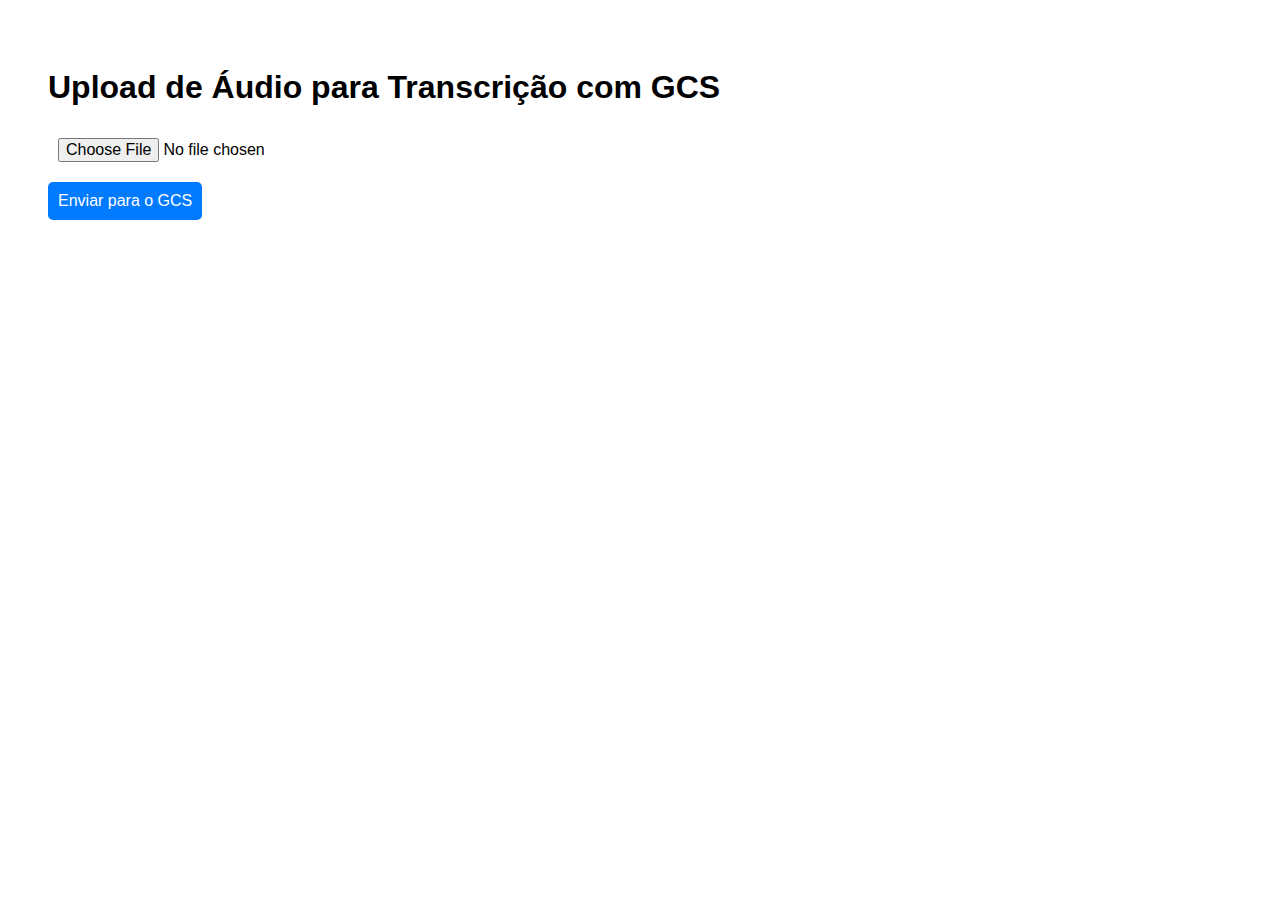
<file: index.html>
<!DOCTYPE html>
<html lang="pt-br">
<head>
    <meta charset="UTF-8">
    <title>Upload de Áudio para Transcrição com GCS</title>
    <style>
        body {
            font-family: Arial, sans-serif;
            padding: 40px;
        }

        input, button {
            margin-bottom: 10px;
            padding: 10px;
            font-size: 16px;
        }

        button {
            background-color: #007bff;
            color: white;
            border: none;
            border-radius: 5px;
            cursor: pointer;
        }

        button:hover {
            background-color: #0056b3;
        }

        #status {
            margin-top: 20px;
            font-weight: bold;
        }
    </style>
</head>
<body>
    <h1>Upload de Áudio para Transcrição com GCS</h1>

    <input type="file" id="fileInput" accept="audio/*">
    <br>
    <button onclick="enviarParaGCS()">Enviar para o GCS</button>

    <div id="status"></div>

    <script>
        async function enviarParaGCS() {
            const fileInput = document.getElementById("fileInput");
            const status = document.getElementById("status");

            if (!fileInput.files.length) {
                status.innerText = "Selecione um arquivo de áudio.";
                return;
            }

            const file = fileInput.files[0];

            // Etapa 1 – Requisição da URL assinada para upload
            const response = await fetch(`/gerar_signed_url?filename=${file.name}`);
            if (!response.ok) {
                status.innerText = "Erro ao gerar URL assinada.";
                return;
            }

            const data = await response.json();
            const signedUrl = data.url;

            // Etapa 2 – Upload do arquivo diretamente para a URL assinada
            const upload = await fetch(signedUrl, {
                method: "PUT",
                headers: {
                    "Content-Type": file.type
                },
                body: file
            });

            if (upload.ok) {
                status.innerText = "Upload realizado com sucesso!";
            } else {
                status.innerText = "Erro no envio para o GCS.";
            }
        }
    </script>
</body>
</html>
</file>
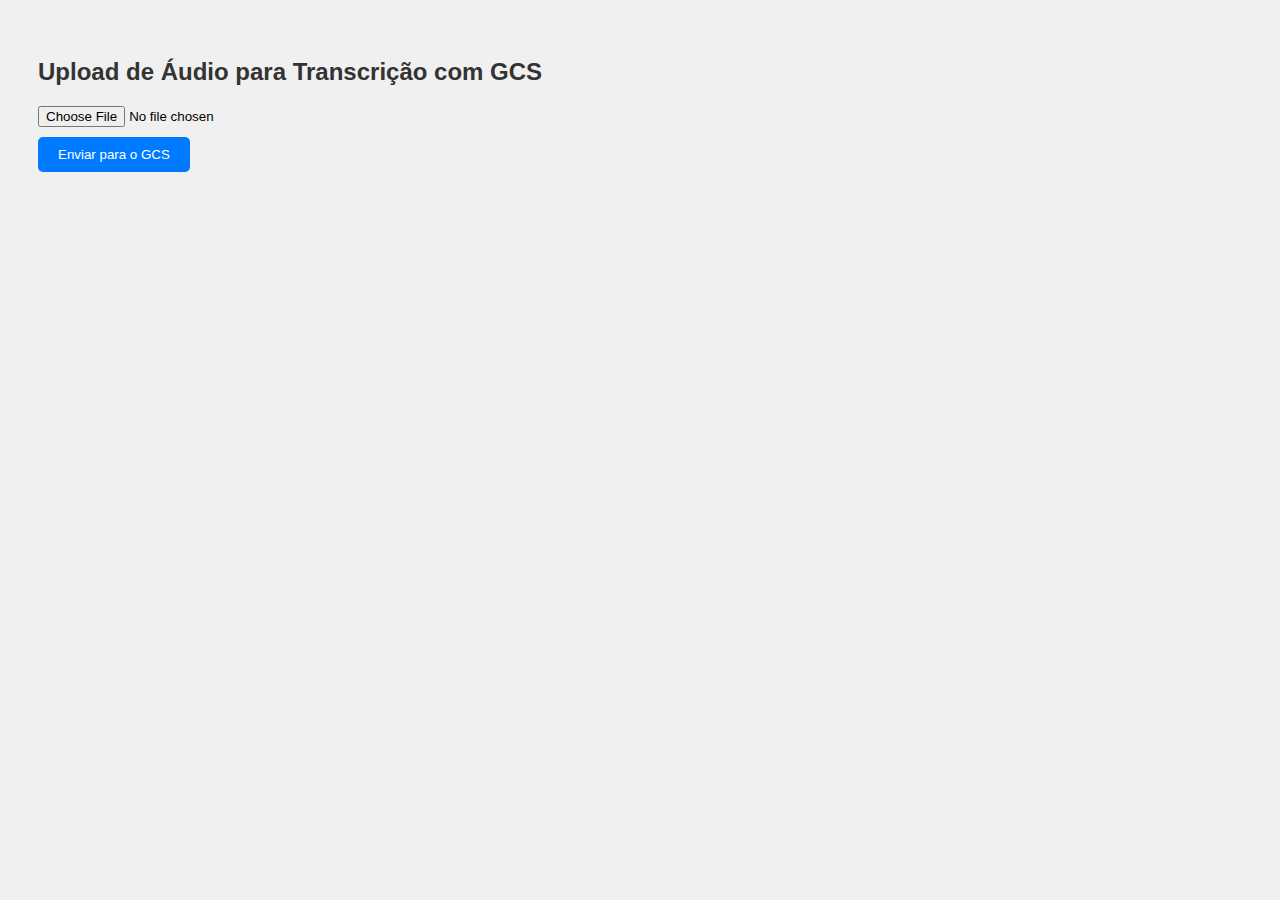
<file: templates/index.html>
<!DOCTYPE html>
<html lang="pt-br">
<head>
    <meta charset="UTF-8">
    <title>Upload Inteligente para Transcrição</title>
    <style>
        body {
            font-family: Arial, sans-serif;
            background: #f0f0f0;
            padding: 30px;
        }
        h2 {
            color: #333;
        }
        input[type="file"] {
            margin-bottom: 10px;
        }
        button {
            padding: 10px 20px;
            background-color: #007BFF;
            border: none;
            color: white;
            cursor: pointer;
            border-radius: 5px;
        }
        button:hover {
            background-color: #0056b3;
        }
        .progress {
            width: 100%;
            background: #ccc;
            border-radius: 5px;
            overflow: hidden;
            margin-top: 10px;
        }
        .progress-bar {
            height: 20px;
            background: #28a745;
            width: 0%;
            text-align: center;
            color: white;
            transition: width 0.3s ease;
        }
        .status {
            margin-top: 10px;
        }
    </style>
</head>
<body>

<h2>Upload de Áudio para Transcrição com GCS</h2>

<input type="file" id="audioFile" accept="audio/*" required>
<br>
<button onclick="enviarArquivo()">Enviar para o GCS</button>

<div class="progress" id="progressContainer" style="display:none;">
    <div class="progress-bar" id="progressBar">0%</div>
</div>

<div class="status" id="status"></div>

<script>
async function enviarArquivo() {
    const input = document.getElementById('audioFile');
    const file = input.files[0];
    if (!file) {
        alert("Selecione um arquivo de áudio.");
        return;
    }

    const status = document.getElementById('status');
    const progressContainer = document.getElementById('progressContainer');
    const progressBar = document.getElementById('progressBar');

    status.innerText = "Solicitando URL segura...";
    progressContainer.style.display = "block";
    progressBar.style.width = "0%";
    progressBar.innerText = "0%";

    // Requisição da URL assinada
    const resposta = await fetch(`/gerar_signed_url?filename=${file.name}`);
    const { url } = await resposta.json();

    // Enviar para o GCS
    const xhr = new XMLHttpRequest();
    xhr.open("PUT", url, true);
    xhr.setRequestHeader("Content-Type", file.type);

    xhr.upload.onprogress = (e) => {
        if (e.lengthComputable) {
            const percent = Math.round((e.loaded / e.total) * 100);
            progressBar.style.width = percent + "%";
            progressBar.innerText = percent + "%";
        }
    };

    xhr.onload = async () => {
        if (xhr.status === 200) {
            progressBar.style.background = "#28a745";
            progressBar.innerText = "100%";

            // Após upload, inicia transcrição
            status.innerText = "Upload concluído! Iniciando transcrição...";
            const response = await fetch(`/transcrever?filename=${file.name}`);
            const dados = await response.json();
            status.innerHTML = `<br>Transcrição finalizada.<br><a href="${dados.pdf_url}" target="_blank">Clique aqui para baixar o PDF</a>`;
        } else {
            status.innerText = "Erro no envio para o GCS.";
            progressBar.style.background = "#dc3545";
        }
    };

    xhr.onerror = () => {
        status.innerText = "Erro durante o upload.";
        progressBar.style.background = "#dc3545";
    };

    xhr.send(file);
}
</script>

</body>
</html>
</file>
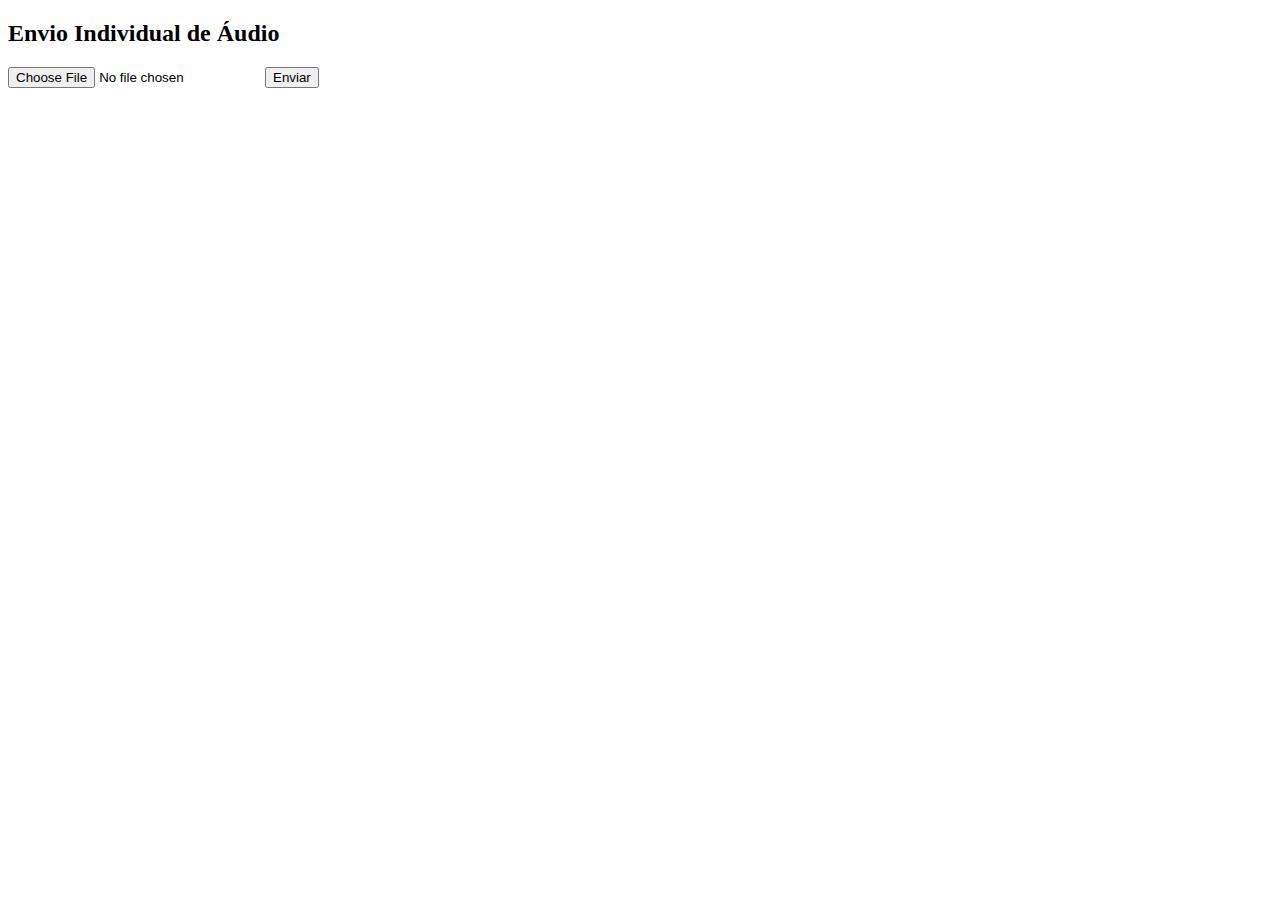
<file: templates/formulario.html>
<!DOCTYPE html>
<html lang="pt-BR">
<head>
    <meta charset="UTF-8">
    <title>Envio de Áudios</title>
</head>
<body>
    <h2>Envio Individual de Áudio</h2>
    <form action="/transcrever" method="post" enctype="multipart/form-data">
        <input type="file" name="file">
        <button type="submit">Enviar</button>
    </form>
</body>
</html>
</file>
